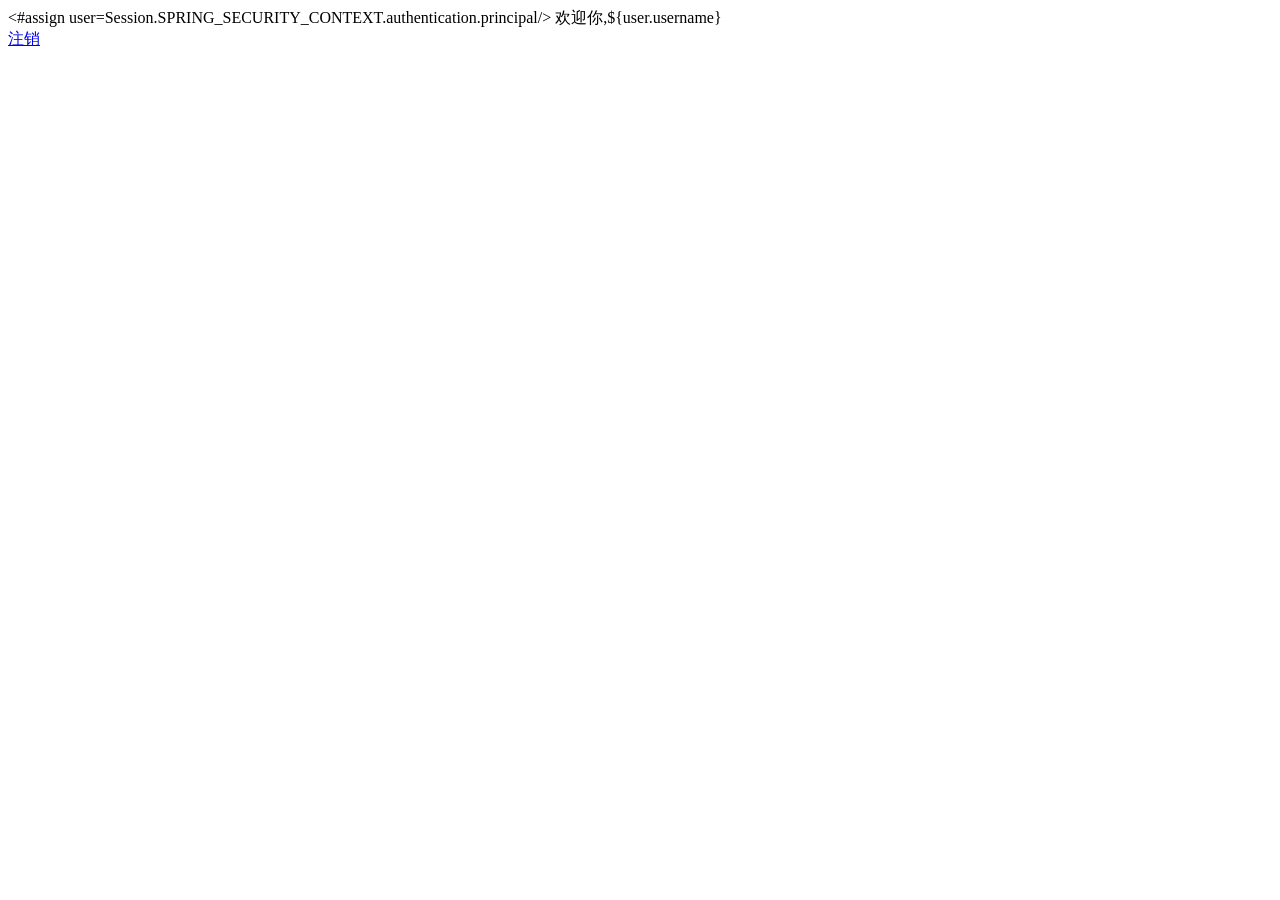
<file: microservice-shiro-log-springsecurity/target/classes/templates/jsp/index.html>
<!DOCTYPE html>
<html lang="en">
<head>
    <meta charset="UTF-8">
    <title>首页</title>
    <#assign  user=Session.SPRING_SECURITY_CONTEXT.authentication.principal/>
</head>
<body>
欢迎你,${user.username}<br/>
<a href="/logout">注销</a>
</body>
</html>
</file>
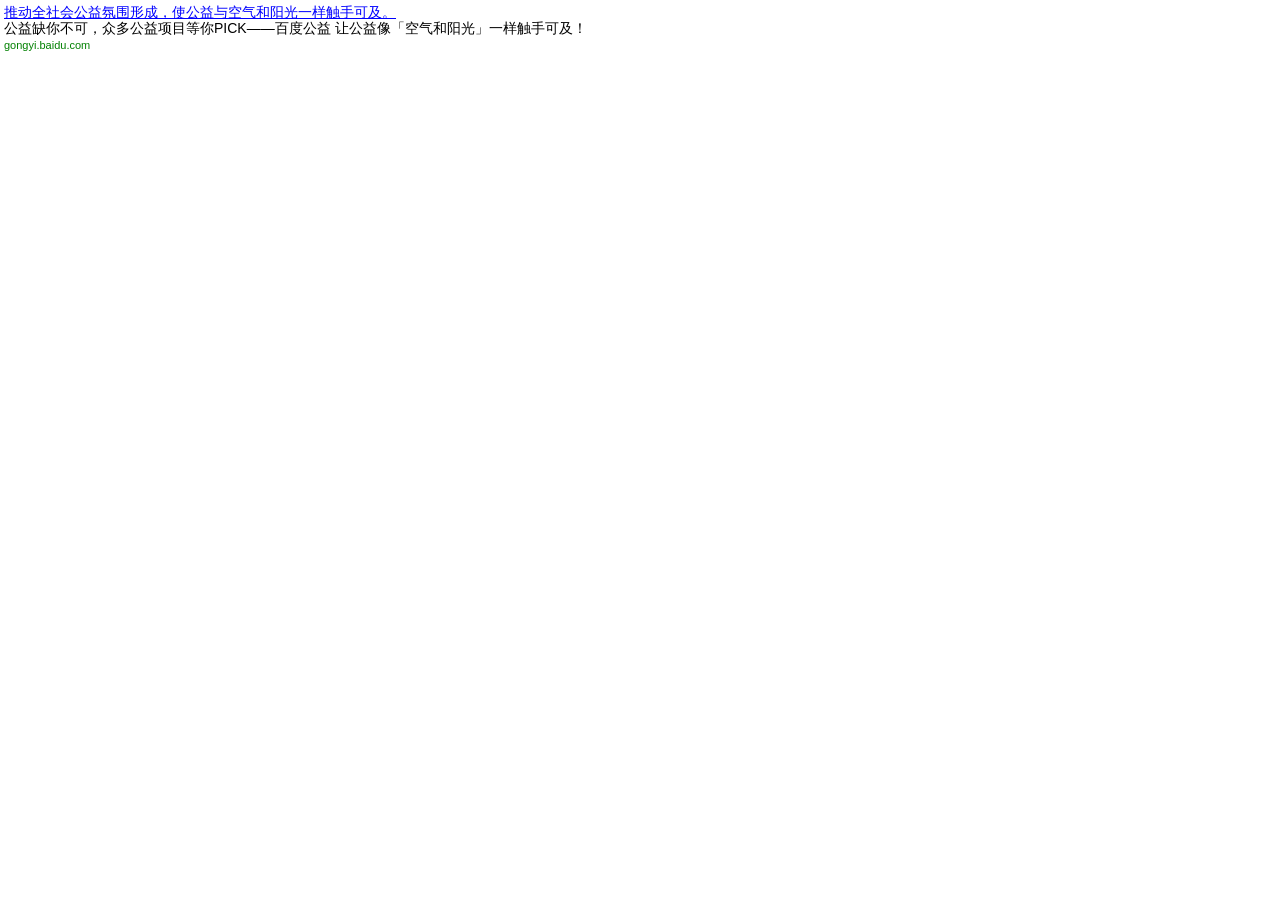
<file: microservice-pagehelper-json/SpringBoot整合PageHelper的笔记 - hkhhkb的博客 - CSDN博客_files/pcwm(1).html>
<!DOCTYPE html>
<!-- saved from url=(0863)https://pos.baidu.com/pcwm?conwid=852&conhei=66&rdid=3600849&dc=3&exps=110011&psi=9473ba178444073486d72116df9ef57b&di=u3600849&dri=0&dis=0&dai=2&ps=5753x602&enu=encoding&dcb=___adblockplus&dtm=HTML_POST&dvi=0.0&dci=-1&dpt=none&tsr=0&tpr=1567128104220&ti=SpringBoot%E6%95%B4%E5%90%88PageHelper%E7%9A%84%E7%AC%94%E8%AE%B0%20-%20hkhhkb%E7%9A%84%E5%8D%9A%E5%AE%A2%20-%20CSDN%E5%8D%9A%E5%AE%A2&ari=2&dbv=2&drs=1&pcs=1903x969&pss=1903x5806&cfv=0&cpl=3&chi=1&cce=true&cec=UTF-8&tlm=1567128104&prot=2&rw=969&ltu=https%3A%2F%2Fblog.csdn.net%2Fhkhhkb%2Farticle%2Fdetails%2F79789477&ltr=https%3A%2F%2Fwww.baidu.com%2Flink%3Furl%3DJrzstWrr4rHV-W0ngtVOHQwr-G3UJuL0Xtvy49x7MUPfZ1OVTTSEni1LpVTWeenw9BSRxl8NyPYJZ0Q1EhCJIq%26wd%3D%26eqid%3Da75db5a8001b3e00000000065d687748&ecd=1&uc=1920x1040&pis=-1x-1&sr=1920x1080&tcn=1567128105&qn=f1591ccd1219688b&tt=1567128103767.743.1262.1262 -->
<html><head><meta http-equiv="Content-Type" content="text/html; charset=UTF-8">
        
    <style>
        body{padding: 0;margin: 0;background: transparent;}
        #d{text-align: center;overflow: hidden}
        #c{overflow: hidden; position: relative;margin: auto;text-align: left;}
        .text{line-height: 16px;font-size: 14px;font-family: arial,simsun,sans-serif;font-weight: normal;padding: 4px; background: #fff; border: 0 none;}
        .text a{white-space: normal; word-break: break-all; word-wrap: break-word;}
        .text a:hover{color: #E00; text-decoration: underline;}
        .title a{color: #00F; text-decoration: underline;}
        .desc a{color: #000; text-decoration: none;}
        .surl a{color: #008000;font-size: 11px; text-decoration: none;}
         #d{position: relative;}
        .dsp-logo{position:absolute;bottom:0;right:26px;background-size:cover;background-position:center;z-index:2147483647;cursor:pointer;display:block;overflow:hidden;}
        .bd-adIcon{position:absolute;right:0;bottom:0;width:26px;height:14px;overflow:hidden;z-index:2147483647;text-decoration:none;background:url(//cpro.baidustatic.com/cpro/ui/noexpire/img/mob_adicon.png) no-repeat left top;_filter:progid:DXImageTransform.Microsoft.AlphaImageLoader(enabled=true, src="//cpro.baidustatic.com/cpro/ui/noexpire/img/mob_adicon.png", sizingMethod="crop");_background:0}
    </style></head>
    
    <body marginwidth="0" marginheight="0"><script type="text/javascript">
try {
if (window.JSON && window.JSON.stringify && window.postMessage && window.parent) {
window.parent.postMessage(JSON.stringify({
"queryid" : "44199013a92f5910",
"tuid" : "u3600849_0",
"placement" : {
    "basic" : {"sspId":1,"userId":26735563,"flowType":1,"cname":"24004469_cpr","tuId":9223372032563409361,"sellType":2,"rspFormat":1,"conBackEnv":1},
    "container" : {"height":66,"width":852,"sizeType":1,"anchoredType":1,"floated":{}},
    "fillstyle" : {"elements":[50],"layout":[1,2],"backgroundColor":"#ffffff","styleTemplateId":[50042],"txt":{"number":0,"ctitle":"#c82503","fontName":"微软雅黑","btitle":"1","titleFontSize":19},"nativead":{"requiredFields":[5],"screenShot":{"width":90,"height":60},"adNum":1,"imageNum":[1]},"styleType":3,"ignoreStyleMode":2,"paddingTitleTop":0,"marginTitlePicture":10,"pdp":1,"padding":{"left":0,"right":0,"top":0,"bottom":0}},
    "userdefine" : "%7Ccpro%5Ftemplate%3Dtemplate%5Finlay%5Fall%5Fpc%5Flu%5Finfo%5Fflow%5Fimage%5Fno%5Fdes",
    "encode_userdefine" : "encoded",
    "complement_type" : 2,
    "update" : "1545186220_1545957097"
},
"extends" : {"ssph":66,"sspw":852}
,
"bidder" : "0",
"noadx" : "3",
"pdb_deliv" : {
    "deliv_id" : "0",
    "deliv_des" : {},
    "brandad" : 0
},
"order_deliv" : {
    "deliv_id" : "0",
    "demand_id" : "0"
},
"rtb_deliv" : {
    "deliv_id" : "0",
    "demand_id" : "3600849"
}
}
), '*');
}}
catch(e) {window.console && window.console.log(e);};
</script>

        <!--sid=a92f591044199013-->
        <div id="d" style="width: 852px; height: 66px;">
            <div id="c" style="width: 852px; height: 66px;"><div class="text"><div class="title"><a href="http://click.bes.baidu.com/adx.php?c=cz0xMDU5MmZhOTEzOTAxOTQ0AHQ9MTU2NzEyODA5MQBzZT0xAGJ1PTk5OQB0dT11MzYwMDg0OQBhZD0yODUwNDg1AHNpdGU9aHR0cHM6Ly9ibG9nLmNzZG4ubmV0L2hraGhrYi9hcnRpY2xlL2RldGFpbHMvNzk3ODk0NzcAdj0xAGk9YzUwYjRlZjE&amp;k=[base64]&amp;url=https%3A%2F%2Fgongyi%2Ebaidu%2Ecom" target="_blank" title="推动全社会公益氛围形成，使公益与空气和阳光一样触手可及。" alt="">推动全社会公益氛围形成，使公益与空气和阳光一样触手可及。</a></div><div class="desc"><a href="http://click.bes.baidu.com/adx.php?c=cz0xMDU5MmZhOTEzOTAxOTQ0AHQ9MTU2NzEyODA5MQBzZT0xAGJ1PTk5OQB0dT11MzYwMDg0OQBhZD0yODUwNDg1AHNpdGU9aHR0cHM6Ly9ibG9nLmNzZG4ubmV0L2hraGhrYi9hcnRpY2xlL2RldGFpbHMvNzk3ODk0NzcAdj0xAGk9YzUwYjRlZjE&amp;k=[base64]&amp;url=https%3A%2F%2Fgongyi%2Ebaidu%2Ecom" target="_blank" title="公益缺你不可，众多公益项目等你PICK——百度公益 让公益像「空气和阳光」一样触手可及！" alt="">公益缺你不可，众多公益项目等你PICK——百度公益 让公益像「空气和阳光」一样触手可及！</a></div><div class="surl"><a href="http://click.bes.baidu.com/adx.php?c=cz0xMDU5MmZhOTEzOTAxOTQ0AHQ9MTU2NzEyODA5MQBzZT0xAGJ1PTk5OQB0dT11MzYwMDg0OQBhZD0yODUwNDg1AHNpdGU9aHR0cHM6Ly9ibG9nLmNzZG4ubmV0L2hraGhrYi9hcnRpY2xlL2RldGFpbHMvNzk3ODk0NzcAdj0xAGk9YzUwYjRlZjE&amp;k=[base64]&amp;url=https%3A%2F%2Fgongyi%2Ebaidu%2Ecom" target="_blank" title="gongyi.baidu.com" alt="">gongyi.baidu.com</a></div></div></div>
        <div class="bd-adIcon">&nbsp;</div></div>
        <script type="text/javascript">
            var ad = [
{
"dspLogo" : "",
"dspLogoUrl" : "",
"title" : "推动全社会公益氛围形成，使公益与空气和阳光一样触手可及。",
"desc" : "公益缺你不可，众多公益项目等你PICK——百度公益 让公益像「空气和阳光」一样触手可及！",
"surl" : "gongyi.baidu.com",
"curl" : "http://click.bes.baidu.com/adx.php?c=cz0xMDU5MmZhOTEzOTAxOTQ0AHQ9MTU2NzEyODA5MQBzZT0xAGJ1PTk5OQB0dT11MzYwMDg0OQBhZD0yODUwNDg1AHNpdGU9aHR0cHM6Ly9ibG9nLmNzZG4ubmV0L2hraGhrYi9hcnRpY2xlL2RldGFpbHMvNzk3ODk0NzcAdj0xAGk9YzUwYjRlZjE&k=[base64]&url=https%3A%2F%2Fgongyi%2Ebaidu%2Ecom",
"isHb" : "true",
"bid" : "",
"res" : "",
"width" : 852,
"height" : 66,
"type" : "text",
"noticeurl" : ["https://wn.pos.baidu.com/adx.php?c=[base64]"],
"sw" : 852,
"sh" : 66
}
]
;
            var cm = [];
            if ('https:' !== document.location.protocol) {
                (function(){function j(b,c,a){var a=a||{},d=a.a;"number"===typeof a.a&&(d=new Date,d.setTime(d.getTime()+a.a));document.cookie=b+"="+c+(a.path?"; path="+a.path:"")+(d?"; expires="+d.toGMTString():"")+(a.domain?"; domain="+a.domain:"")+(a.b?"; secure":"")}function e(a){return(a=RegExp("(^| )"+a+"=([^;]*)(;|$)").exec(window.document.cookie))?a[2]:""}function f(a){var b=document.createElement("iframe");b.id="ifr"+parseInt(1E5*Math.random(),10);b.style.display="none";b.setAttribute("src",a);document.body.insertBefore(b,document.body.firstChild)}var c=e("BAIDUID"),a=e("CPROID"),b=e("ISUS"),g=e("ISBID"),h=!1,i=!1;!a&&c&&f("http://cpro.baidustatic.com/sync.htm?cproid="+encodeURIComponent(c));a&&!b?h=!0:a&&b&&a!==b&&(h=!0);c&&!g?i=!0:c&&g&&c!==g&&(i=!0);if(h||i)b=new Date,b.setTime(b.getTime()+864E5),j("ISBID",c||"1",{path:"/",a:b}),j("ISUS",a||"1",{path:"/",a:b}),a&&c&&(c=a,(b=a.indexOf(":"))&&0<b&&(c=a.substring(0,b)),f("http://s.cpro.baidu.com/s.htm?cproid="+c+"&t="+(new Date).getTime())),a&&(f("http://weibo.com/aj/static/sync.html?t="+(new Date).getTime()),c=a,(b=a.indexOf(":"))&&0<b&&(c=a.substring(0,b)),f("http://bd.tst.35go.net/bd/t.html?bid="+c+"&t="+(new Date).getTime()))})();
            }
        </script>
        <script type="text/javascript" src="./ctm3.js.下载"></script>
        <script type="text/javascript">
            var adIconWrap = document.createElement('div');
            adIconWrap.className = 'bd-adIcon';
            adIconWrap.innerHTML = '&nbsp';
            var containerWrap = document.getElementById('d');
            containerWrap.appendChild(adIconWrap);
            // ������dsp����logo
            var dspLogo = ad[0].dspLogo || '';
            var dspLogoUrl = ad[0].dspLogoUrl || '';
            if (dspLogo) {
                var adLogoWrap = document.createElement('a');
                adLogoWrap.className = 'dsp-logo';
                adLogoWrap.href = dspLogoUrl;
                adLogoWrap.target = '_blank';
                adLogoWrap.style.width = '14px';
                adLogoWrap.style.height = '14px';
                adLogoWrap.style.backgroundImage = 'url(' + dspLogo + ')';
                containerWrap.appendChild(adLogoWrap); 
            }
        </script>
    

</body></html>
</file>
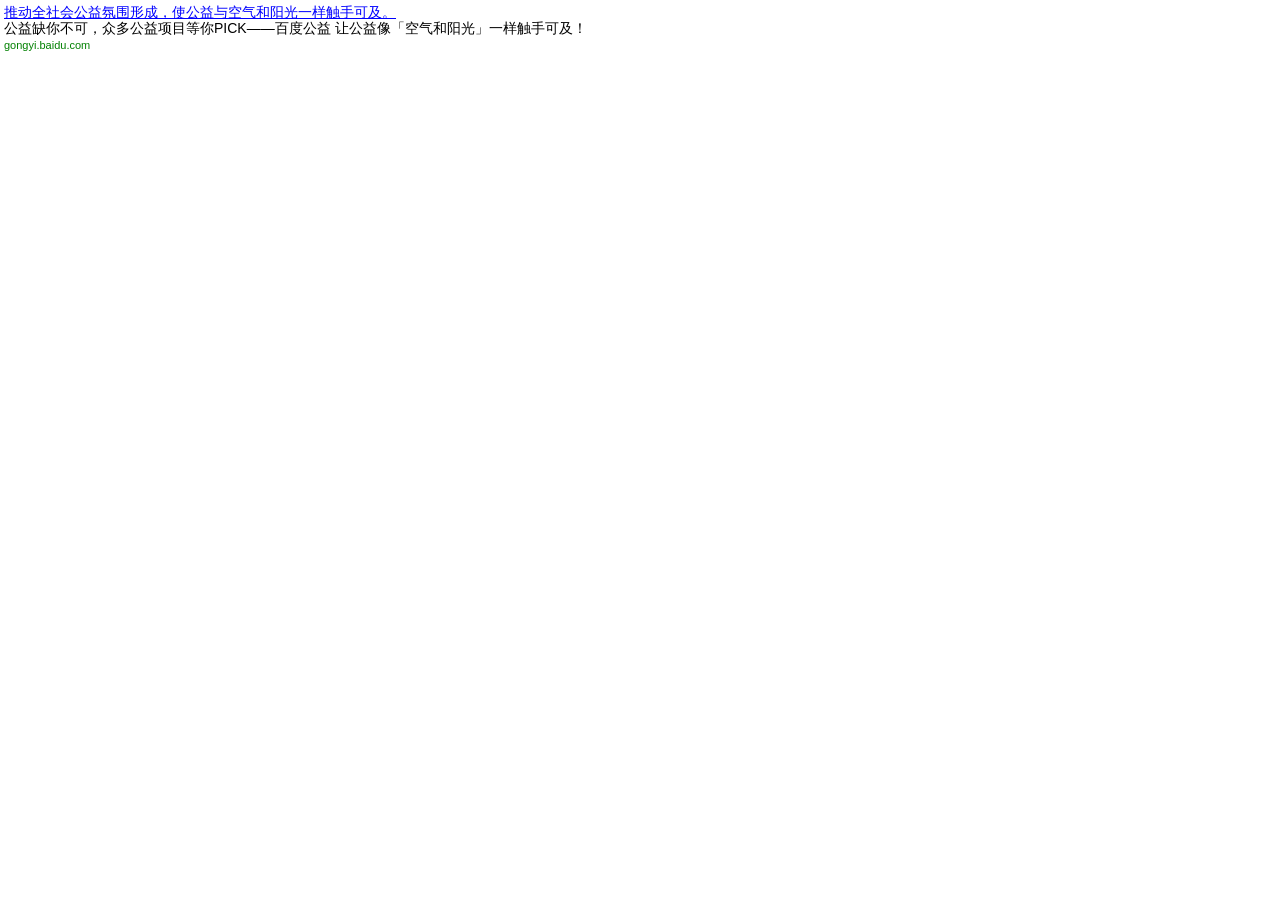
<file: microservice-pagehelper-json/SpringBoot整合PageHelper的笔记 - hkhhkb的博客 - CSDN博客_files/pcwm(2).html>
<!DOCTYPE html>
<!-- saved from url=(0861)https://pos.baidu.com/pcwm?conwid=852&conhei=66&rdid=3600856&dc=3&exps=110011&psi=9473ba178444073486d72116df9ef57b&di=u3600856&dri=0&dis=0&dai=3&ps=6654x602&enu=encoding&dcb=___adblockplus&dtm=HTML_POST&dvi=0.0&dci=-1&dpt=none&tsr=0&tpr=1567128104220&ti=SpringBoot%E6%95%B4%E5%90%88PageHelper%E7%9A%84%E7%AC%94%E8%AE%B0%20-%20hkhhkb%E7%9A%84%E5%8D%9A%E5%AE%A2%20-%20CSDN%E5%8D%9A%E5%AE%A2&ari=2&dbv=2&drs=1&pcs=1903x969&pss=1903x6707&cfv=0&cpl=3&chi=1&cce=true&cec=UTF-8&tlm=1567128104&prot=2&rw=969&ltu=https%3A%2F%2Fblog.csdn.net%2Fhkhhkb%2Farticle%2Fdetails%2F79789477&ltr=https%3A%2F%2Fwww.baidu.com%2Flink%3Furl%3DJrzstWrr4rHV-W0ngtVOHQwr-G3UJuL0Xtvy49x7MUPfZ1OVTTSEni1LpVTWeenw9BSRxl8NyPYJZ0Q1EhCJIq%26wd%3D%26eqid%3Da75db5a8001b3e00000000065d687748&ecd=1&uc=1920x1040&pis=-1x-1&sr=1920x1080&tcn=1567128105&qn=a44491df601ebf04&tt=1567128103767.918.919.919 -->
<html><head><meta http-equiv="Content-Type" content="text/html; charset=UTF-8">
        
    <style>
        body{padding: 0;margin: 0;background: transparent;}
        #d{text-align: center;overflow: hidden}
        #c{overflow: hidden; position: relative;margin: auto;text-align: left;}
        .text{line-height: 16px;font-size: 14px;font-family: arial,simsun,sans-serif;font-weight: normal;padding: 4px; background: #fff; border: 0 none;}
        .text a{white-space: normal; word-break: break-all; word-wrap: break-word;}
        .text a:hover{color: #E00; text-decoration: underline;}
        .title a{color: #00F; text-decoration: underline;}
        .desc a{color: #000; text-decoration: none;}
        .surl a{color: #008000;font-size: 11px; text-decoration: none;}
         #d{position: relative;}
        .dsp-logo{position:absolute;bottom:0;right:26px;background-size:cover;background-position:center;z-index:2147483647;cursor:pointer;display:block;overflow:hidden;}
        .bd-adIcon{position:absolute;right:0;bottom:0;width:26px;height:14px;overflow:hidden;z-index:2147483647;text-decoration:none;background:url(//cpro.baidustatic.com/cpro/ui/noexpire/img/mob_adicon.png) no-repeat left top;_filter:progid:DXImageTransform.Microsoft.AlphaImageLoader(enabled=true, src="//cpro.baidustatic.com/cpro/ui/noexpire/img/mob_adicon.png", sizingMethod="crop");_background:0}
    </style></head>
    
    <body marginwidth="0" marginheight="0"><script type="text/javascript">
try {
if (window.JSON && window.JSON.stringify && window.postMessage && window.parent) {
window.parent.postMessage(JSON.stringify({
"queryid" : "9ae3c9339d23f97e",
"tuid" : "u3600856_0",
"placement" : {
    "basic" : {"sspId":1,"userId":26735563,"flowType":1,"cname":"24004469_cpr","tuId":9223372032563409368,"sellType":2,"rspFormat":1,"conBackEnv":1},
    "container" : {"height":66,"width":852,"sizeType":1,"anchoredType":1,"floated":{}},
    "fillstyle" : {"elements":[50],"layout":[1,2],"backgroundColor":"#ffffff","styleTemplateId":[50042],"txt":{"number":0,"ctitle":"#c82503","fontName":"微软雅黑","btitle":"1","titleFontSize":19},"nativead":{"requiredFields":[5],"screenShot":{"width":90,"height":60},"adNum":1,"imageNum":[1]},"styleType":3,"ignoreStyleMode":2,"paddingTitleTop":0,"marginTitlePicture":10,"pdp":1,"padding":{"left":0,"right":0,"top":0,"bottom":0}},
    "userdefine" : "%7Ccpro%5Ftemplate%3Dtemplate%5Finlay%5Fall%5Fpc%5Flu%5Finfo%5Fflow%5Fimage%5Fno%5Fdes",
    "encode_userdefine" : "encoded",
    "complement_type" : 2,
    "update" : "1545186622_1545957097"
},
"extends" : {"ssph":66,"sspw":852}
,
"bidder" : "0",
"noadx" : "3",
"pdb_deliv" : {
    "deliv_id" : "0",
    "deliv_des" : {},
    "brandad" : 0
},
"order_deliv" : {
    "deliv_id" : "0",
    "demand_id" : "0"
},
"rtb_deliv" : {
    "deliv_id" : "0",
    "demand_id" : "3600856"
}
}
), '*');
}}
catch(e) {window.console && window.console.log(e);};
</script>

        <!--sid=9d23f97e9ae3c933-->
        <div id="d" style="width: 852px; height: 66px;">
            <div id="c" style="width: 852px; height: 66px;"><div class="text"><div class="title"><a href="http://click.bes.baidu.com/adx.php?c=cz03ZWY5MjM5ZDMzYzllMzlhAHQ9MTU2NzEyODA5MQBzZT0xAGJ1PTk5OQB0dT11MzYwMDg1NgBhZD0yODUwNDg1AHNpdGU9aHR0cHM6Ly9ibG9nLmNzZG4ubmV0L2hraGhrYi9hcnRpY2xlL2RldGFpbHMvNzk3ODk0NzcAdj0xAGk9YTJiOGUyMzA&amp;k=[base64]&amp;url=https%3A%2F%2Fgongyi%2Ebaidu%2Ecom" target="_blank" title="推动全社会公益氛围形成，使公益与空气和阳光一样触手可及。" alt="">推动全社会公益氛围形成，使公益与空气和阳光一样触手可及。</a></div><div class="desc"><a href="http://click.bes.baidu.com/adx.php?c=cz03ZWY5MjM5ZDMzYzllMzlhAHQ9MTU2NzEyODA5MQBzZT0xAGJ1PTk5OQB0dT11MzYwMDg1NgBhZD0yODUwNDg1AHNpdGU9aHR0cHM6Ly9ibG9nLmNzZG4ubmV0L2hraGhrYi9hcnRpY2xlL2RldGFpbHMvNzk3ODk0NzcAdj0xAGk9YTJiOGUyMzA&amp;k=[base64]&amp;url=https%3A%2F%2Fgongyi%2Ebaidu%2Ecom" target="_blank" title="公益缺你不可，众多公益项目等你PICK——百度公益 让公益像「空气和阳光」一样触手可及！" alt="">公益缺你不可，众多公益项目等你PICK——百度公益 让公益像「空气和阳光」一样触手可及！</a></div><div class="surl"><a href="http://click.bes.baidu.com/adx.php?c=cz03ZWY5MjM5ZDMzYzllMzlhAHQ9MTU2NzEyODA5MQBzZT0xAGJ1PTk5OQB0dT11MzYwMDg1NgBhZD0yODUwNDg1AHNpdGU9aHR0cHM6Ly9ibG9nLmNzZG4ubmV0L2hraGhrYi9hcnRpY2xlL2RldGFpbHMvNzk3ODk0NzcAdj0xAGk9YTJiOGUyMzA&amp;k=[base64]&amp;url=https%3A%2F%2Fgongyi%2Ebaidu%2Ecom" target="_blank" title="gongyi.baidu.com" alt="">gongyi.baidu.com</a></div></div></div>
        <div class="bd-adIcon">&nbsp;</div></div>
        <script type="text/javascript">
            var ad = [
{
"dspLogo" : "",
"dspLogoUrl" : "",
"title" : "推动全社会公益氛围形成，使公益与空气和阳光一样触手可及。",
"desc" : "公益缺你不可，众多公益项目等你PICK——百度公益 让公益像「空气和阳光」一样触手可及！",
"surl" : "gongyi.baidu.com",
"curl" : "http://click.bes.baidu.com/adx.php?c=cz03ZWY5MjM5ZDMzYzllMzlhAHQ9MTU2NzEyODA5MQBzZT0xAGJ1PTk5OQB0dT11MzYwMDg1NgBhZD0yODUwNDg1AHNpdGU9aHR0cHM6Ly9ibG9nLmNzZG4ubmV0L2hraGhrYi9hcnRpY2xlL2RldGFpbHMvNzk3ODk0NzcAdj0xAGk9YTJiOGUyMzA&k=[base64]&url=https%3A%2F%2Fgongyi%2Ebaidu%2Ecom",
"isHb" : "true",
"bid" : "",
"res" : "",
"width" : 852,
"height" : 66,
"type" : "text",
"noticeurl" : ["https://wn.pos.baidu.com/adx.php?c=[base64]"],
"sw" : 852,
"sh" : 66
}
]
;
            var cm = [];
            if ('https:' !== document.location.protocol) {
                (function(){function j(b,c,a){var a=a||{},d=a.a;"number"===typeof a.a&&(d=new Date,d.setTime(d.getTime()+a.a));document.cookie=b+"="+c+(a.path?"; path="+a.path:"")+(d?"; expires="+d.toGMTString():"")+(a.domain?"; domain="+a.domain:"")+(a.b?"; secure":"")}function e(a){return(a=RegExp("(^| )"+a+"=([^;]*)(;|$)").exec(window.document.cookie))?a[2]:""}function f(a){var b=document.createElement("iframe");b.id="ifr"+parseInt(1E5*Math.random(),10);b.style.display="none";b.setAttribute("src",a);document.body.insertBefore(b,document.body.firstChild)}var c=e("BAIDUID"),a=e("CPROID"),b=e("ISUS"),g=e("ISBID"),h=!1,i=!1;!a&&c&&f("http://cpro.baidustatic.com/sync.htm?cproid="+encodeURIComponent(c));a&&!b?h=!0:a&&b&&a!==b&&(h=!0);c&&!g?i=!0:c&&g&&c!==g&&(i=!0);if(h||i)b=new Date,b.setTime(b.getTime()+864E5),j("ISBID",c||"1",{path:"/",a:b}),j("ISUS",a||"1",{path:"/",a:b}),a&&c&&(c=a,(b=a.indexOf(":"))&&0<b&&(c=a.substring(0,b)),f("http://s.cpro.baidu.com/s.htm?cproid="+c+"&t="+(new Date).getTime())),a&&(f("http://weibo.com/aj/static/sync.html?t="+(new Date).getTime()),c=a,(b=a.indexOf(":"))&&0<b&&(c=a.substring(0,b)),f("http://bd.tst.35go.net/bd/t.html?bid="+c+"&t="+(new Date).getTime()))})();
            }
        </script>
        <script type="text/javascript" src="./ctm3.js.下载"></script>
        <script type="text/javascript">
            var adIconWrap = document.createElement('div');
            adIconWrap.className = 'bd-adIcon';
            adIconWrap.innerHTML = '&nbsp';
            var containerWrap = document.getElementById('d');
            containerWrap.appendChild(adIconWrap);
            // ������dsp����logo
            var dspLogo = ad[0].dspLogo || '';
            var dspLogoUrl = ad[0].dspLogoUrl || '';
            if (dspLogo) {
                var adLogoWrap = document.createElement('a');
                adLogoWrap.className = 'dsp-logo';
                adLogoWrap.href = dspLogoUrl;
                adLogoWrap.target = '_blank';
                adLogoWrap.style.width = '14px';
                adLogoWrap.style.height = '14px';
                adLogoWrap.style.backgroundImage = 'url(' + dspLogo + ')';
                containerWrap.appendChild(adLogoWrap); 
            }
        </script>
    

</body></html>
</file>
